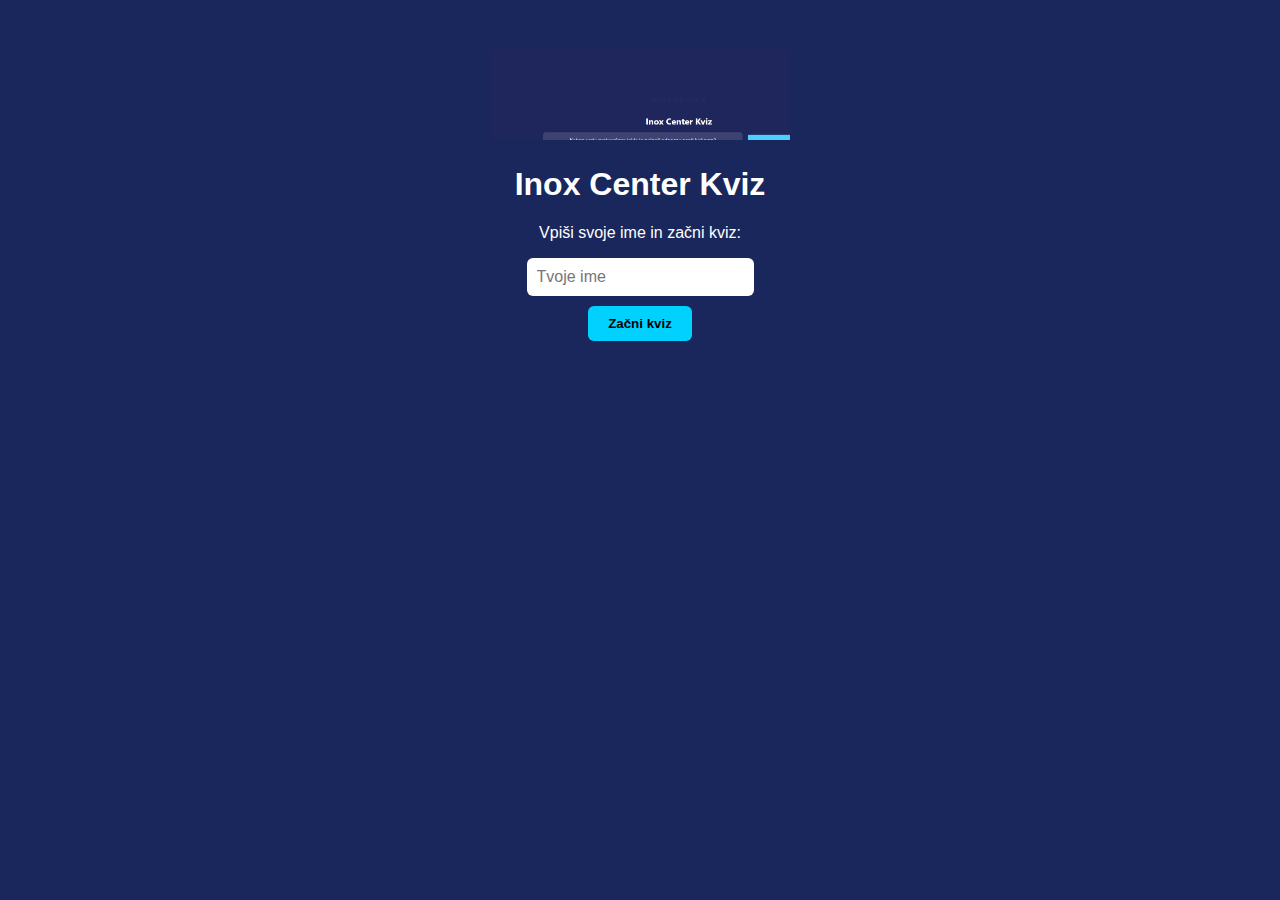
<file: index.html>
<!DOCTYPE html>
<html lang="sl">
<head>
  <meta charset="UTF-8" />
  <meta name="viewport" content="width=device-width, initial-scale=1.0"/>
  <title>Inox Center Kviz</title>
  <link rel="stylesheet" href="style.css" />
  <link rel="icon" href="favicon.ico" type="image/x-icon" />
  <style>
    #start-screen, #leaderboard {
      text-align: center;
      margin-top: 50px;
    }
    #start-screen input {
      padding: 10px;
      font-size: 1rem;
      margin-bottom: 10px;
      border-radius: 6px;
      border: none;
    }
    #start-screen button {
      padding: 10px 20px;
      font-weight: bold;
      border-radius: 6px;
      border: none;
      background-color: #00d1ff;
      cursor: pointer;
    }
    #leaderboard {
      margin-top: 40px;
    }
    #leaderboard h3 {
      margin-bottom: 10px;
    }
    #leaderboard ul {
      list-style: none;
      padding: 0;
    }
    #leaderboard li {
      margin: 4px 0;
    }
  </style>
</head>
<body>
  <div id="start-screen">
    <img src="logo_contrast.png" alt="Inox Center logotip" class="logo" />
    <h1>Inox Center Kviz</h1>
    <p>Vpiši svoje ime in začni kviz:</p>
    <input type="text" id="player-name" placeholder="Tvoje ime" />
    <br />
    <button onclick="startGame()">Začni kviz</button>
  </div>

  <div class="container" style="display:none;">
    <h1>Inox Center Kviz</h1>
    <div class="game-layout">
      <div class="quiz-main">
        <div id="quiz-container">
          <div id="question">Vprašanje se nalaga...</div>
          <div id="answers">
            <button class="answer-btn" id="A"></button>
            <button class="answer-btn" id="B"></button>
            <button class="answer-btn" id="C"></button>
            <button class="answer-btn" id="D"></button>
          </div>
          <div class="lifelines">
            <button id="fiftyFifty">50:50</button>
            <button id="callEngineer">Pokliči inženirja</button>
            <button id="askAudience">Glas sodelavcev</button>
          </div>
          <div id="hint"></div>
          <button id="next" class="hidden">Naprej</button>
        </div>
        <div id="result" class="hidden">
          <h2 id="final-message"></h2>
          <p id="final-score"></p>
          <button onclick="location.reload()">Začni znova</button>
        </div>
        <div id="leaderboard" class="hidden">
          <h3>Lestvica najboljših</h3>
          <ul id="score-list"></ul>
        </div>
      </div>
      <div class="question-ladder" id="question-ladder"></div>
    </div>
  </div>

  <script src="script.js"></script>
</body>
</html>
</file>
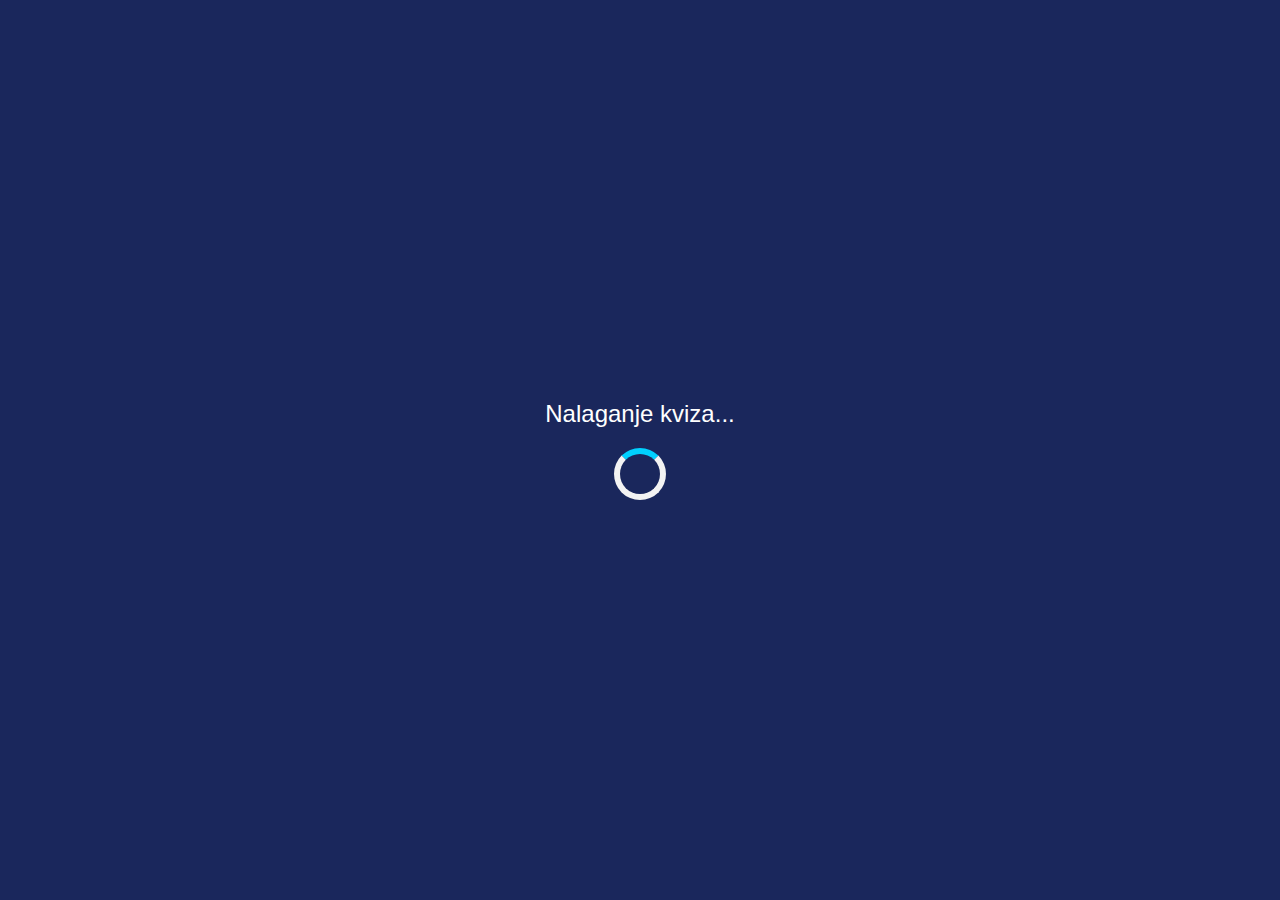
<file: index_full.html>
<!DOCTYPE html>
<html lang="sl">
<head>
  <meta charset="UTF-8" />
  <meta name="viewport" content="width=device-width, initial-scale=1.0"/>
  <title>Inox Center Kviz</title>
  <link rel="stylesheet" href="style.css" />
  <link rel="icon" href="favicon.ico" type="image/x-icon" />
  <style>
    #loading-screen {
      position: fixed;
      top: 0;
      left: 0;
      width: 100%;
      height: 100%;
      background: #1A275C;
      color: white;
      display: flex;
      justify-content: center;
      align-items: center;
      z-index: 1000;
      font-size: 1.5rem;
      flex-direction: column;
    }
    .loader {
      border: 6px solid #f3f3f3;
      border-top: 6px solid #00d1ff;
      border-radius: 50%;
      width: 40px;
      height: 40px;
      animation: spin 1s linear infinite;
      margin-top: 20px;
    }
    @keyframes spin {
      0% { transform: rotate(0deg); }
      100% { transform: rotate(360deg); }
    }
  </style>
</head>
<body>
  <div id="loading-screen">
    Nalaganje kviza...
    <div class="loader"></div>
  </div>

  <div class="container" style="display:none;">
    <img src="logo_contrast.png" alt="Inox Center logotip" class="logo" />
    <h1>Inox Center Kviz</h1>
    <div class="game-layout">
      <div class="quiz-main">
        <div id="quiz-container">
          <div id="question">Vprašanje se nalaga...</div>
          <div id="answers">
            <button class="answer-btn" id="A"></button>
            <button class="answer-btn" id="B"></button>
            <button class="answer-btn" id="C"></button>
            <button class="answer-btn" id="D"></button>
          </div>
          <div class="lifelines">
            <button id="fiftyFifty">50:50</button>
            <button id="callEngineer">Pokliči inženirja</button>
            <button id="askAudience">Glas sodelavcev</button>
          </div>
          <div id="hint"></div>
          <button id="next" class="hidden">Naprej</button>
        </div>
        <div id="result" class="hidden">
          <h2>Čestitke! Postal si INOX CENTER mojster!</h2>
          <button onclick="location.reload()">Začni znova</button>
        </div>
      </div>
      <div class="question-ladder" id="question-ladder"></div>
    </div>
  </div>

  <script>
    // Simuliraj nalaganje
    window.addEventListener("load", function () {
      setTimeout(() => {
        document.getElementById("loading-screen").style.display = "none";
        document.querySelector(".container").style.display = "block";
      }, 1000);
    });
  </script>
  <script src="script.js"></script>
</body>
</html>
</file>
<file: style.css>
body { background: #1A275C; color: white; font-family: sans-serif; } .logo { max-width: 300px; }
</file>
